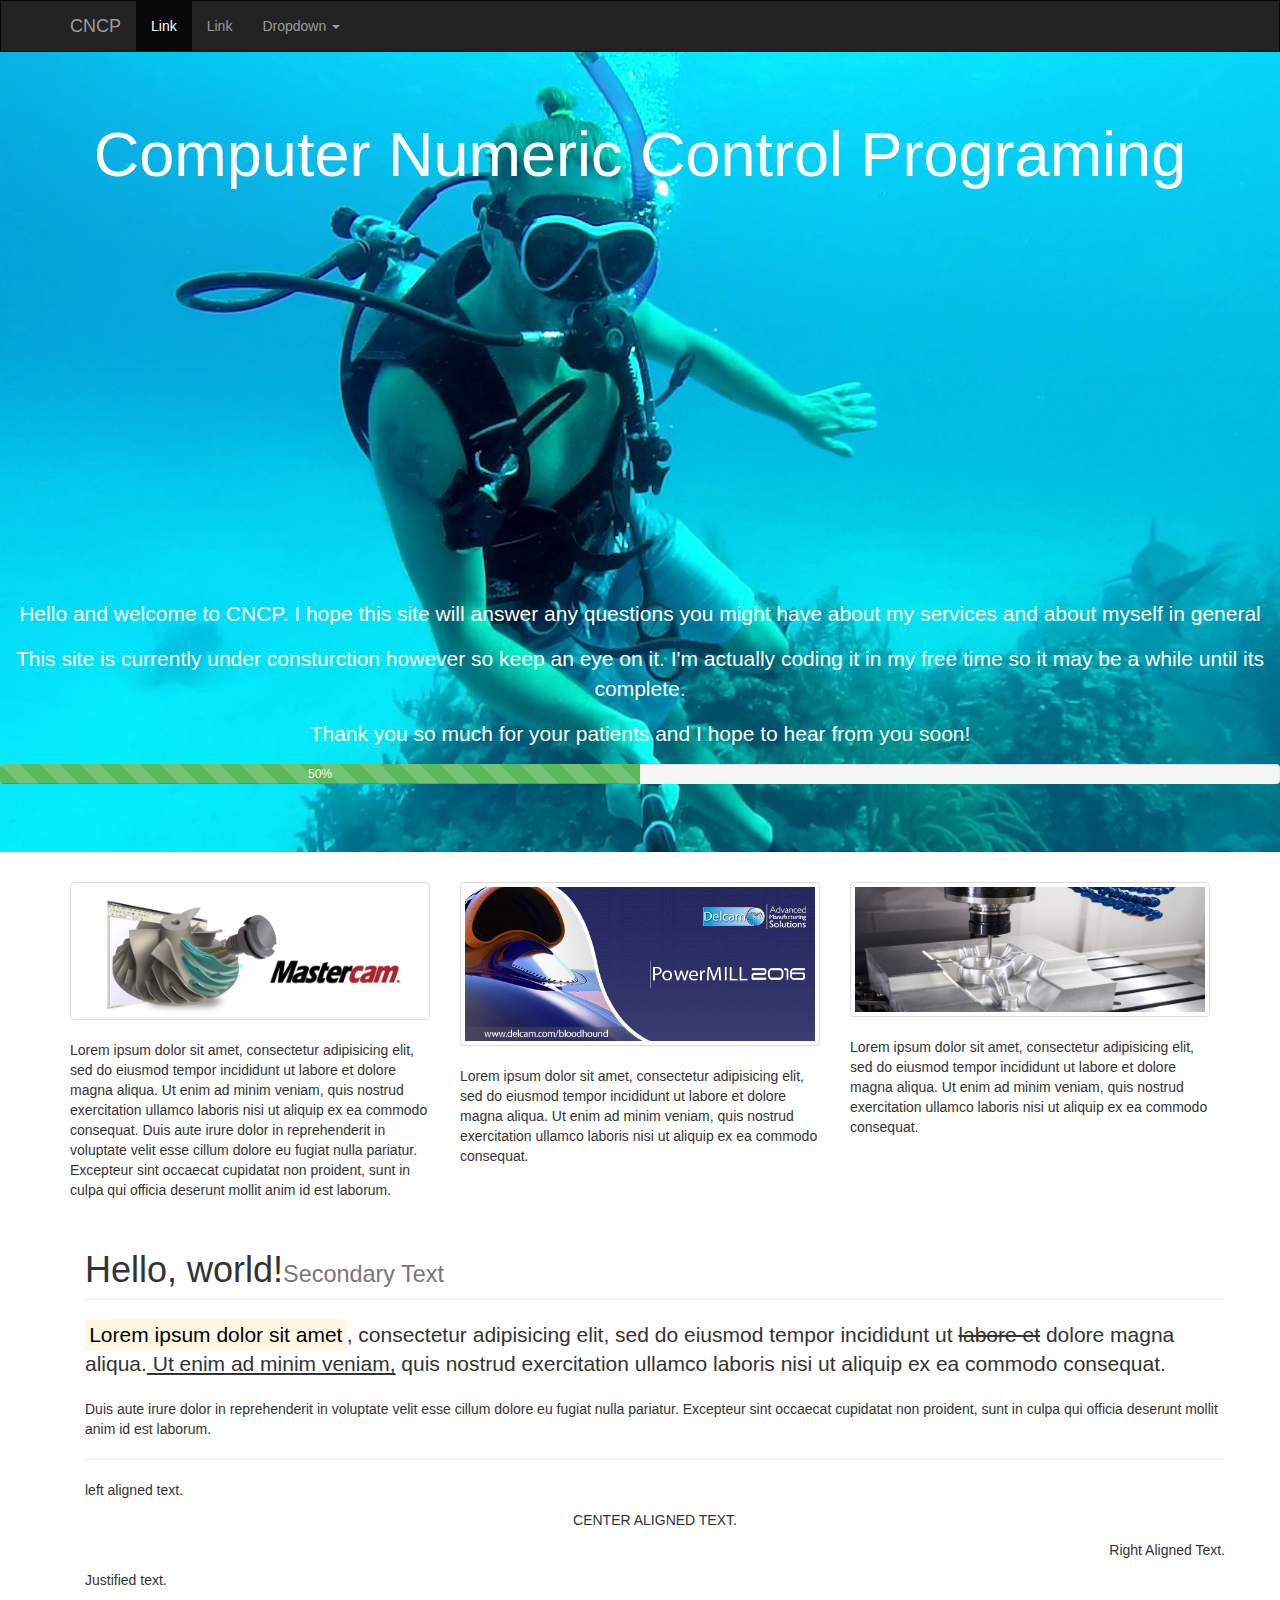
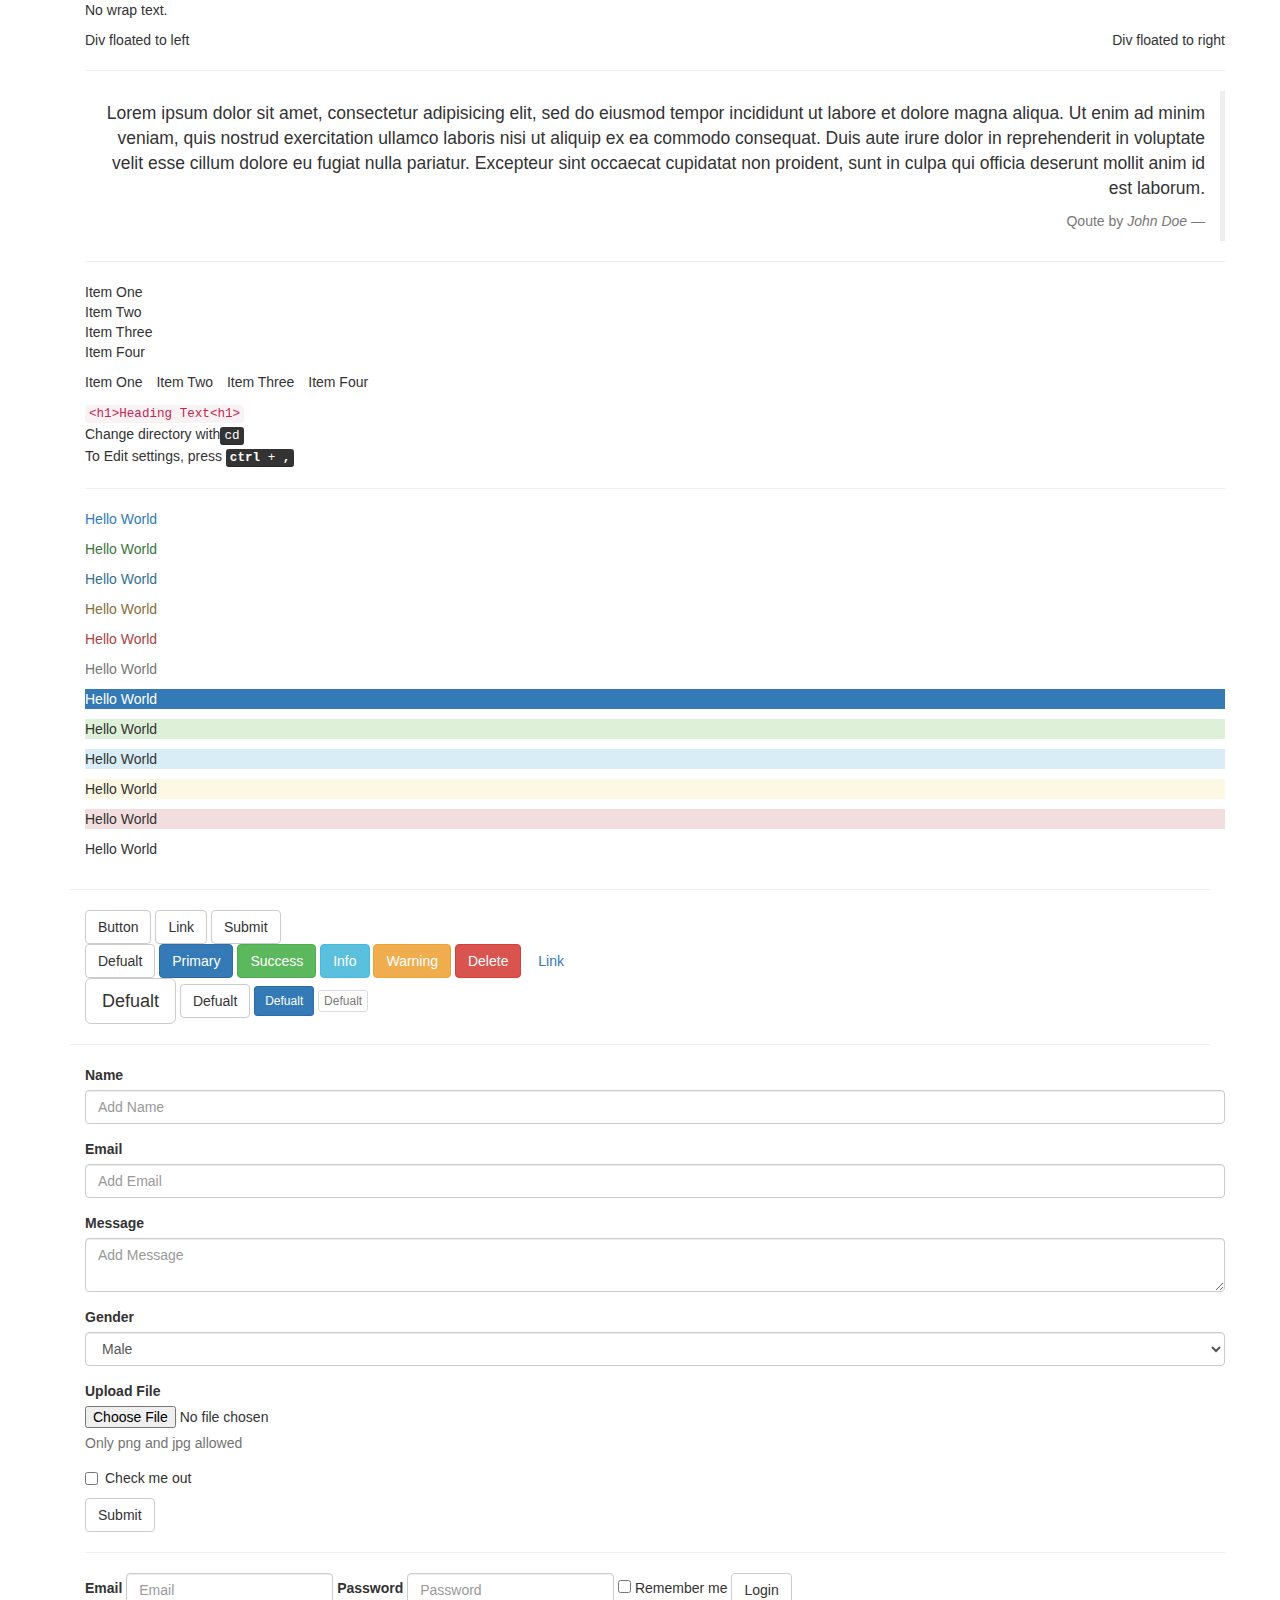
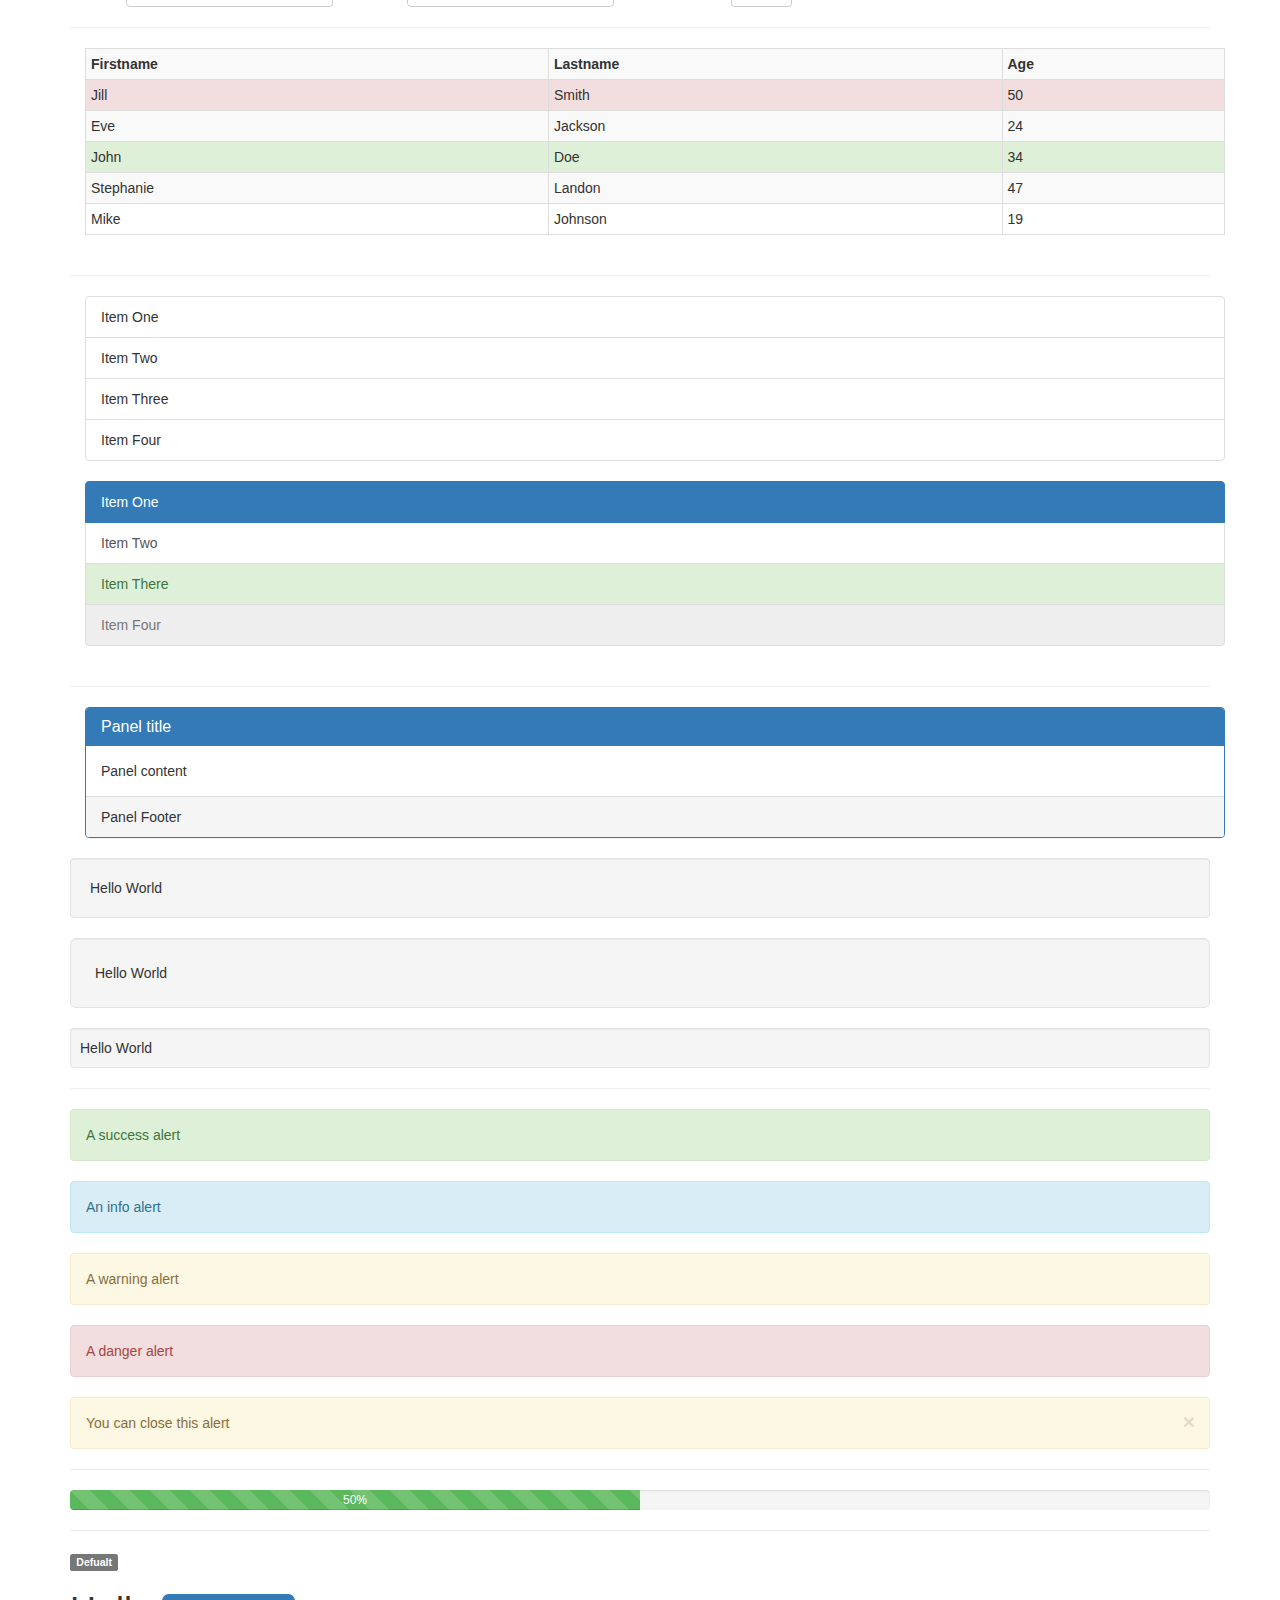
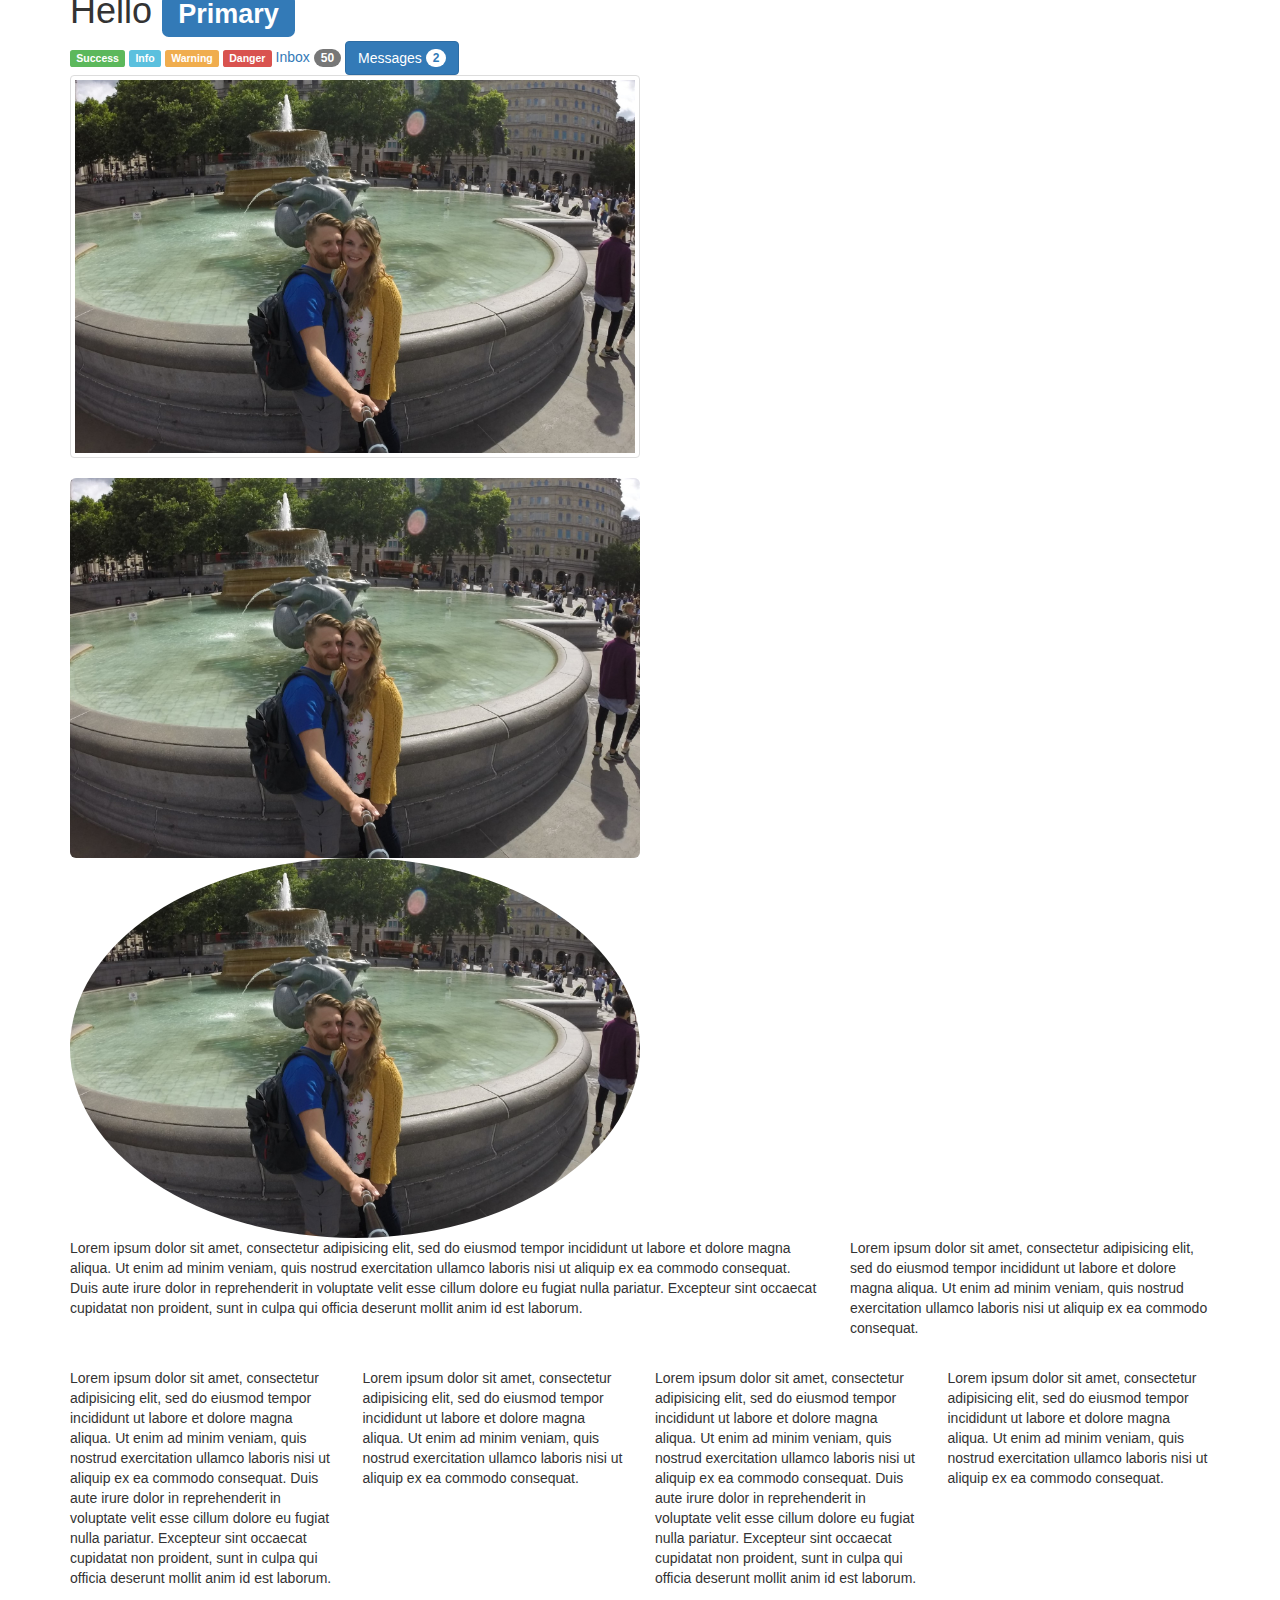
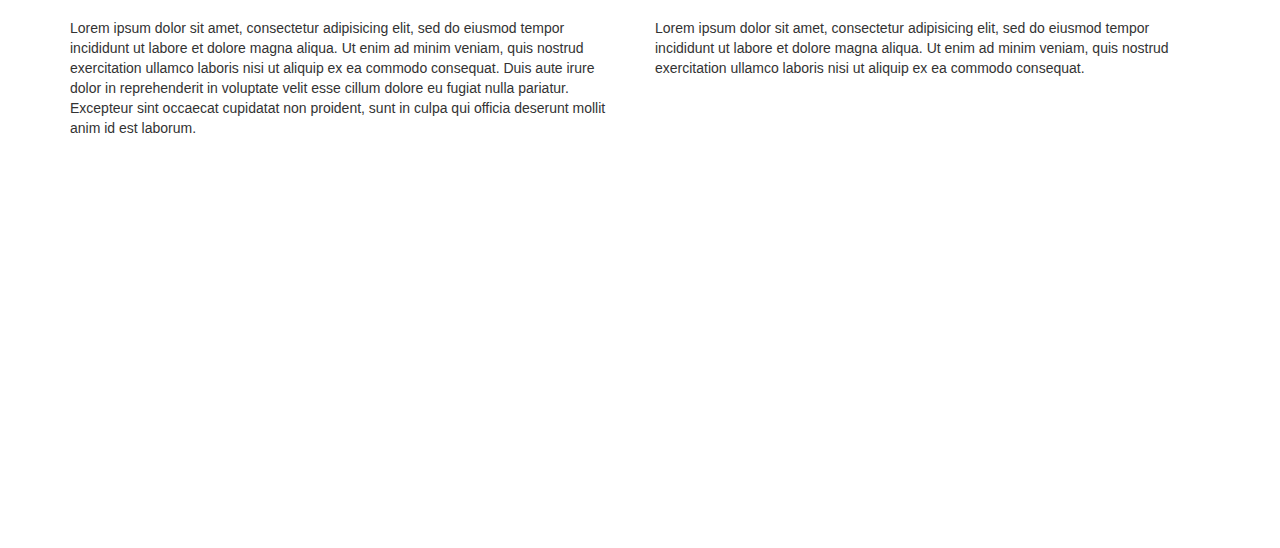
<file: index.html>
<!DOCTYPE html>
<html lang="en">
  <head>
    <meta charset="utf-8">
    <meta http-equiv="X-UA-Compatible" content="IE=edge">
    <meta name="viewport" content="width=device-width, initial-scale=1">

    <title>CNCP</title>

    <!-- Bootstrap -->
    <link href="css/bootstrap.min.css" rel="stylesheet">
    <link href="css/style.css" rel="stylesheet">
    <style>
      .navbar{
        margin-bottom:0;
        border-radius:0;
      }
    </style>

  </head>
  <body>

    <!-- NAV BAR-->

    <nav class="navbar navbar-inverse">
      <div class="container">
        <!-- Brand and toggle get grouped for better mobile display -->
        <div class="navbar-header">
          <button type="button" class="navbar-toggle collapsed" data-toggle="collapse" data-target="#bs-example-navbar-collapse-1" aria-expanded="false">
            <span class="sr-only">Toggle navigation</span>
            <span class="icon-bar"></span>
            <span class="icon-bar"></span>
            <span class="icon-bar"></span>
          </button>
          <a class="navbar-brand" href="#">CNCP</a>
        </div>

        <!-- Collect the nav links, forms, and other content for toggling -->
        <div class="collapse navbar-collapse" id="bs-example-navbar-collapse-1">
          <ul class="nav navbar-nav">
            <li class="active"><a href="#">Link <span class="sr-only">(current)</span></a></li>
            <li><a href="#">Link</a></li>
            <li class="dropdown">
              <a href="#" class="dropdown-toggle" data-toggle="dropdown" role="button" aria-haspopup="true" aria-expanded="false">Dropdown <span class="caret"></span></a>
              <ul class="dropdown-menu">
                <li><a href="#">Action</a></li>
                <li><a href="#">Another action</a></li>
                <li><a href="#">Something else here</a></li>
                <li role="separator" class="divider"></li>
                <li><a href="#">Separated link</a></li>
                <li role="separator" class="divider"></li>
                <li><a href="#">One more separated link</a></li>
              </ul>
            </li>
          </ul>
        </div><!-- /.navbar-collapse -->
      </div><!-- /.container-fluid -->
    </nav>

    <!-- JUMBOTRON -->
    <div class="jumbotron text-center">
        <h1>Computer Numeric Control Programing</h1>
        <br>
        <br>
        <br>
        <br>
        <br>
        <br>
        <br>
        <br>
        <br>
        <br>
        <br>
        <br>
        <br>
        <br>
        <br>
        <br>
        <br>
        <br>
        <br>
        <br>
        <p>Hello and welcome to CNCP. I hope this site will answer any questions you might have about my services and about myself in general</p>
        <p>This site is currently under consturction however so keep an eye on it. I'm actually coding it in my free time so it may be a while until its complete.</p>
        <p>Thank you so much for your patients and I hope to hear from you soon!</p>
        <div class="progress">
          <div class="progress-bar progress-bar-success progress-bar-striped active" style="width:50%">
            50%
          </div>
          <br>
        <a href="#" class="btn btn-primary">Read More</a>
      </div>

    </div>

    <div class="container">
      <div class="row">
        <div class="col-md-4 col-sm-4 col-xs-4">
          <img class="thumbnail" src="img/mastercam.png" style="width:100%">
          <p>Lorem ipsum dolor sit amet, consectetur adipisicing elit, sed do eiusmod tempor incididunt ut labore et dolore magna aliqua. Ut enim ad minim veniam, quis nostrud exercitation ullamco laboris nisi ut aliquip ex ea commodo consequat. Duis aute irure dolor in reprehenderit in voluptate velit esse cillum dolore eu fugiat nulla pariatur. Excepteur sint occaecat cupidatat non proident, sunt in culpa qui officia deserunt mollit anim id est laborum.</p>
        </div>
        <div class="col-md-4 col-sm-4 col-xs-4">
          <img class="thumbnail" src="img/powermill1.jpg" style="width:100%">
          <p>Lorem ipsum dolor sit amet, consectetur adipisicing elit, sed do eiusmod tempor incididunt ut labore et dolore magna aliqua. Ut enim ad minim veniam, quis nostrud exercitation ullamco laboris nisi ut aliquip ex ea commodo consequat. </p>
        </div>
        <div class="col-md-4 col-sm-4 col-xs-4">
          <img class="thumbnail" src="img/milling1.jpg" style="width:100%">
          <p>Lorem ipsum dolor sit amet, consectetur adipisicing elit, sed do eiusmod tempor incididunt ut labore et dolore magna aliqua. Ut enim ad minim veniam, quis nostrud exercitation ullamco laboris nisi ut aliquip ex ea commodo consequat. </p>
        </div>
      </div>

    <!-- TOPOGRAPHY -->
    <div class="container">
    <h1 class="page-header">Hello, world!<small>Secondary Text</small></h1>
    <p class="lead">  <mark>Lorem ipsum dolor sit amet</mark>, consectetur adipisicing elit, sed do eiusmod tempor
    incididunt ut <del>labore et</del> dolore magna aliqua.<u> Ut enim ad minim veniam,</u> quis nostrud
    exercitation ullamco laboris nisi ut aliquip ex ea commodo consequat. </p>
    <p> Duis aute irure dolor in reprehenderit in voluptate velit esse cillum dolore eu fugiat nulla pariatur.
    Excepteur sint occaecat cupidatat non proident, sunt in culpa qui officia deserunt
    mollit anim id est laborum.</p>

    <hr>

    <!--ALIGNMENT & TRANSFORMATION-->
    <p class="text-left text-lowercase">Left aligned text.</p>
    <p class="text-center text-uppercase">Center aligned text.</p>
    <p class="text-right text-capitalize">Right aligned text.</p>
    <p class="text-justify">Justified text.</p>
    <p class="text-nowrap">No wrap text.</p>

    <!-- QUICK FLOATS -->
    <div class="pull-right">Div floated to right</div>
    <div class="pull-left">Div floated to left</div>

    <!-- CLEAR FLOAT-->
    <div class="clearfix"></div>

    <hr>

    <!-- BLOCKQOUTE-->
    <blockquote class="blockquote-reverse">
      <p>Lorem ipsum dolor sit amet, consectetur adipisicing elit, sed do eiusmod tempor incididunt ut labore et dolore magna aliqua. Ut enim ad minim veniam, quis nostrud exercitation ullamco laboris nisi ut aliquip ex ea commodo consequat. Duis aute irure dolor in reprehenderit in voluptate velit esse cillum dolore eu fugiat nulla pariatur. Excepteur sint occaecat cupidatat non proident, sunt in culpa qui officia deserunt mollit anim id est laborum.</p>
        <footer>Qoute by <cite title="John Doe">John Doe</cite></footer>
    </blockquote>

    <hr>

    <!-- LISTS -->
    <ul class="list-unstyled">
      <li>Item One</li>
      <li>Item Two</li>
      <li>Item Three</li>
      <li>Item Four</li>
    </ul>

    <ul class="list-inline">
      <li>Item One</li>
      <li>Item Two</li>
      <li>Item Three</li>
      <li>Item Four</li>
    </ul>

    <!-- CODE -->
    <code>&lt;h1&gt;Heading Text&lt;h1&gt;</code>
    <br>
    Change directory with<kbd>cd</kbd>
    <br>
    To Edit settings, press <kbd><kbd>ctrl</kbd> + <kbd>,</kbd></kbd>

    <hr>

    <!-- CONTEXTUAL COLORS -->
    <p class="text-primary">Hello World</p>
    <p class="text-success">Hello World</p>
    <p class="text-info">Hello World</p>
    <p class="text-warning">Hello World</p>
    <p class="text-danger">Hello World</p>
    <p class="text-muted">Hello World</p>

    <!-- CONTEXTUAL  BACKGROUND COLORS -->
    <p class="bg-primary">Hello World</p>
    <p class="bg-success">Hello World</p>
    <p class="bg-info">Hello World</p>
    <p class="bg-warning">Hello World</p>
    <p class="bg-danger">Hello World</p>
    <p class="bg-muted">Hello World</p>
  </div>

  <hr>


  <!-- BUTTONS -->
  <div class="container">
    <button class="btn btn-default">Button</button>
    <a href="#" class="btn btn-default" role="button">Link</a>
    <input type="submit" class="btn btn-default" value="Submit">
    <br>

    <!-- CONTEXTUAL BUTTONS -->
    <button class="btn btn-default">Defualt</button>
    <button class="btn btn-primary">Primary</button>
    <button class="btn btn-success">Success</button>
    <button class="btn btn-info">Info</button>
    <button class="btn btn-warning">Warning</button>
    <button class="btn btn-danger">Delete</button>
    <button class="btn btn-link">Link</button>
    <br>

    <!-- BUTTON SIZES -->
    <button class="btn btn-default btn-lg">Defualt</button>
    <button class="btn btn-default">Defualt</button>
    <button class="btn btn-primary btn-sm">Defualt</button>
    <button class="btn btn-default btn-xs" disabled="disabled">Defualt</button>
  </div>

  <hr>

  <!-- FORMS -->
  <div class="container">
    <form>
      <div class="form-group">
        <label>Name</label>
        <input type="text" class="form-control" placeholder="Add Name">
      </div>

      <div class="form-group">
        <label>Email</label>
        <input type="email" class="form-control" placeholder="Add Email">
      </div>

      <div class="form-group">
        <label>Message</label>
        <textarea class="form-control" placeholder="Add Message"></textarea>
      </div>

      <div class="form-group">
        <label>Gender</label>
        <select class="form-control">
          <option value="male">Male</option>
          <option value="female">Female</option>
          <option value="pther">Other</option>
        </select>
      </div>

      <div class="form-group">
        <label>Upload File</label>
        <input type="file">
        <p class="help-block">Only png and jpg allowed</p>
      </div>

      <div class="checkbox">
        <label>
          <input type="checkbox"> Check me out
        </label>
      </div>

      <button type="submit" class="btn btn-default">Submit</button>

    </form>

  <hr>

  <!-- INLINE FORM -->
    <form class="form-inline">
      <div class="form-group">
        <label>Email</label>
        <input type="email" class="form-control" placeholder="Email">
      </div>
      <div class="form-group">
        <label>Password</label>
        <input type="password" class="form-control" placeholder="Password">
      </div>
      <div class="checkbox">
        <label>
          <input type="checkbox"> Remember me
        </label>
        <button type="submit" class="btn btn-default">Login</button>
      </form>
    </div>
  </div>

<hr>

<div class="container">
  <table class="table table-striped table-bordered table-hover table-condensed">
    <tr>
      <th>Firstname</th>
      <th>Lastname</th>
      <th>Age</th>
    </tr>
    <tr class="danger">
      <td>Jill</td>
      <td>Smith</td>
      <td>50</td>
    </tr>
    <tr >
      <td>Eve</td>
      <td>Jackson</td>
      <td>24</td>
    </tr>
    <tr class="success">
      <td>John</td>
      <td>Doe</td>
      <td>34</td>
    </tr>
    <tr>
      <td>Stephanie</td>
      <td>Landon</td>
      <td>47</td>
    </tr>
    <tr>
      <td>Mike</td>
      <td>Johnson</td>
      <td>19</td>
    </tr>
  </table>
</div>

<hr>

  <!-- LIST GROUP -->
  <div class="container">
    <ul class="list-group">
      <li class="list-group-item">Item One</li>
      <li class="list-group-item">Item Two</li>
      <li class="list-group-item">Item Three</li>
      <li class="list-group-item">Item Four</li>
    </ul>

    <div class="list-group">
      <a href="#" class="list-group-item active">Item One</a>
      <a href="#" class="list-group-item">Item Two</a>
      <a href="#" class="list-group-item list-group-item-success">Item There</a>
      <a href="#" class="list-group-item disabled">Item Four</a>
    </div>
  </div>

  <hr>

  <!-- PANELS -->
  <div class="container">
    <div class="panel panel-primary">
    <div class="panel-heading">
      <h3 class="panel-title">Panel title</h3>
    </div>
    <div class="panel-body">
      Panel content
    </div>
    <div class="panel-footer">Panel Footer</div>
  </div>
  </div>

  <!-- WELLS -->
  <div class="well"> Hello World</div>
  <div class="well well-lg"> Hello World</div>
  <div class="well well-sm"> Hello World</div>

  <hr>

  <!-- ALERTS -->
  <div class="alert alert-success" role="alert">A success alert</div>
  <div class="alert alert-info" role="alert">An info alert</div>
  <div class="alert alert-warning" role="alert">A warning alert</div>
  <div class="alert alert-danger" role="alert">A danger alert</div>

  <div class="alert alert-warning alert-dismissible" role="alert">
    <button type="button" class="close" data-dismiss="alert"><span>&times;</span></button>
    You can close this alert
  </div>

<hr>

  <!-- PROGRESS BARS -->
  <div class="progress">
    <div class="progress-bar progress-bar-success progress-bar-striped active" style="width:50%">
      50%
    </div>
  </div>

  <hr>

  <!-- LABELS -->
  <span class="label label-default">Defualt</span>
  <h1>Hello <span class="label label-primary">Primary</h1>
  <span class="label label-success">Success</span>
  <span class="label label-info">Info</span>
  <span class="label label-warning">Warning</span>
  <span class="label label-danger">Danger</span>

  <!-- BADGES -->
  <a href="#">Inbox <span class="badge">50</span></a>

  <button class="btn btn-primary" type="button">
    Messages <span class="badge">2</span>
  </button>
</div>

  <!-- IMAGES -->
  <div class="container">
    <img class="thumbnail" src="img/example.jpeg" style="width:50%" >
    <img class="img-rounded" src="img/example.jpeg" style="width:50%">
    <img class="img-circle" src="img/example.jpeg" style="width:50%">
  </div>

<!--GRIDS -->
  <div class="container">
    <div class="row">
      <div class="col-md-8 col-sm-8 col-xs-8">
        <p>Lorem ipsum dolor sit amet, consectetur adipisicing elit, sed do eiusmod tempor incididunt ut labore et dolore magna aliqua. Ut enim ad minim veniam, quis nostrud exercitation ullamco laboris nisi ut aliquip ex ea commodo consequat. Duis aute irure dolor in reprehenderit in voluptate velit esse cillum dolore eu fugiat nulla pariatur. Excepteur sint occaecat cupidatat non proident, sunt in culpa qui officia deserunt mollit anim id est laborum.</p>
      </div>
      <div class="col-md-4 col-sm-4 col-xs-4">
        <p>Lorem ipsum dolor sit amet, consectetur adipisicing elit, sed do eiusmod tempor incididunt ut labore et dolore magna aliqua. Ut enim ad minim veniam, quis nostrud exercitation ullamco laboris nisi ut aliquip ex ea commodo consequat. </p>
      </div>
    </div>
<br>
    <div class="row">
      <div class="col-md-3">
        <p>Lorem ipsum dolor sit amet, consectetur adipisicing elit, sed do eiusmod tempor incididunt ut labore et dolore magna aliqua. Ut enim ad minim veniam, quis nostrud exercitation ullamco laboris nisi ut aliquip ex ea commodo consequat. Duis aute irure dolor in reprehenderit in voluptate velit esse cillum dolore eu fugiat nulla pariatur. Excepteur sint occaecat cupidatat non proident, sunt in culpa qui officia deserunt mollit anim id est laborum.</p>
      </div>
      <div class="col-md-3">
        <p>Lorem ipsum dolor sit amet, consectetur adipisicing elit, sed do eiusmod tempor incididunt ut labore et dolore magna aliqua. Ut enim ad minim veniam, quis nostrud exercitation ullamco laboris nisi ut aliquip ex ea commodo consequat. </p>
      </div>
    <div class="col-md-3">
      <p>Lorem ipsum dolor sit amet, consectetur adipisicing elit, sed do eiusmod tempor incididunt ut labore et dolore magna aliqua. Ut enim ad minim veniam, quis nostrud exercitation ullamco laboris nisi ut aliquip ex ea commodo consequat. Duis aute irure dolor in reprehenderit in voluptate velit esse cillum dolore eu fugiat nulla pariatur. Excepteur sint occaecat cupidatat non proident, sunt in culpa qui officia deserunt mollit anim id est laborum.</p>
    </div>
    <div class="col-md-3">
      <p>Lorem ipsum dolor sit amet, consectetur adipisicing elit, sed do eiusmod tempor incididunt ut labore et dolore magna aliqua. Ut enim ad minim veniam, quis nostrud exercitation ullamco laboris nisi ut aliquip ex ea commodo consequat. </p>
    </div>
  </div>
<br>
  <div class="row">
    <div class="col-md-6">
      <p>Lorem ipsum dolor sit amet, consectetur adipisicing elit, sed do eiusmod tempor incididunt ut labore et dolore magna aliqua. Ut enim ad minim veniam, quis nostrud exercitation ullamco laboris nisi ut aliquip ex ea commodo consequat. Duis aute irure dolor in reprehenderit in voluptate velit esse cillum dolore eu fugiat nulla pariatur. Excepteur sint occaecat cupidatat non proident, sunt in culpa qui officia deserunt mollit anim id est laborum.</p>
    </div>
    <div class="col-md-6">
      <p>Lorem ipsum dolor sit amet, consectetur adipisicing elit, sed do eiusmod tempor incididunt ut labore et dolore magna aliqua. Ut enim ad minim veniam, quis nostrud exercitation ullamco laboris nisi ut aliquip ex ea commodo consequat. </p>
    </div>
  </div>
</div>






<div style="height:400px"></div>

</div>

    <!-- jQuery (necessary for Bootstrap's JavaScript plugins) -->
    <script src="https://ajax.googleapis.com/ajax/libs/jquery/1.12.4/jquery.min.js"></script>
    <!-- Include all compiled plugins (below), or include individual files as needed -->
    <script src="js/bootstrap.min.js"></script>
  </body>
</html>
</file>
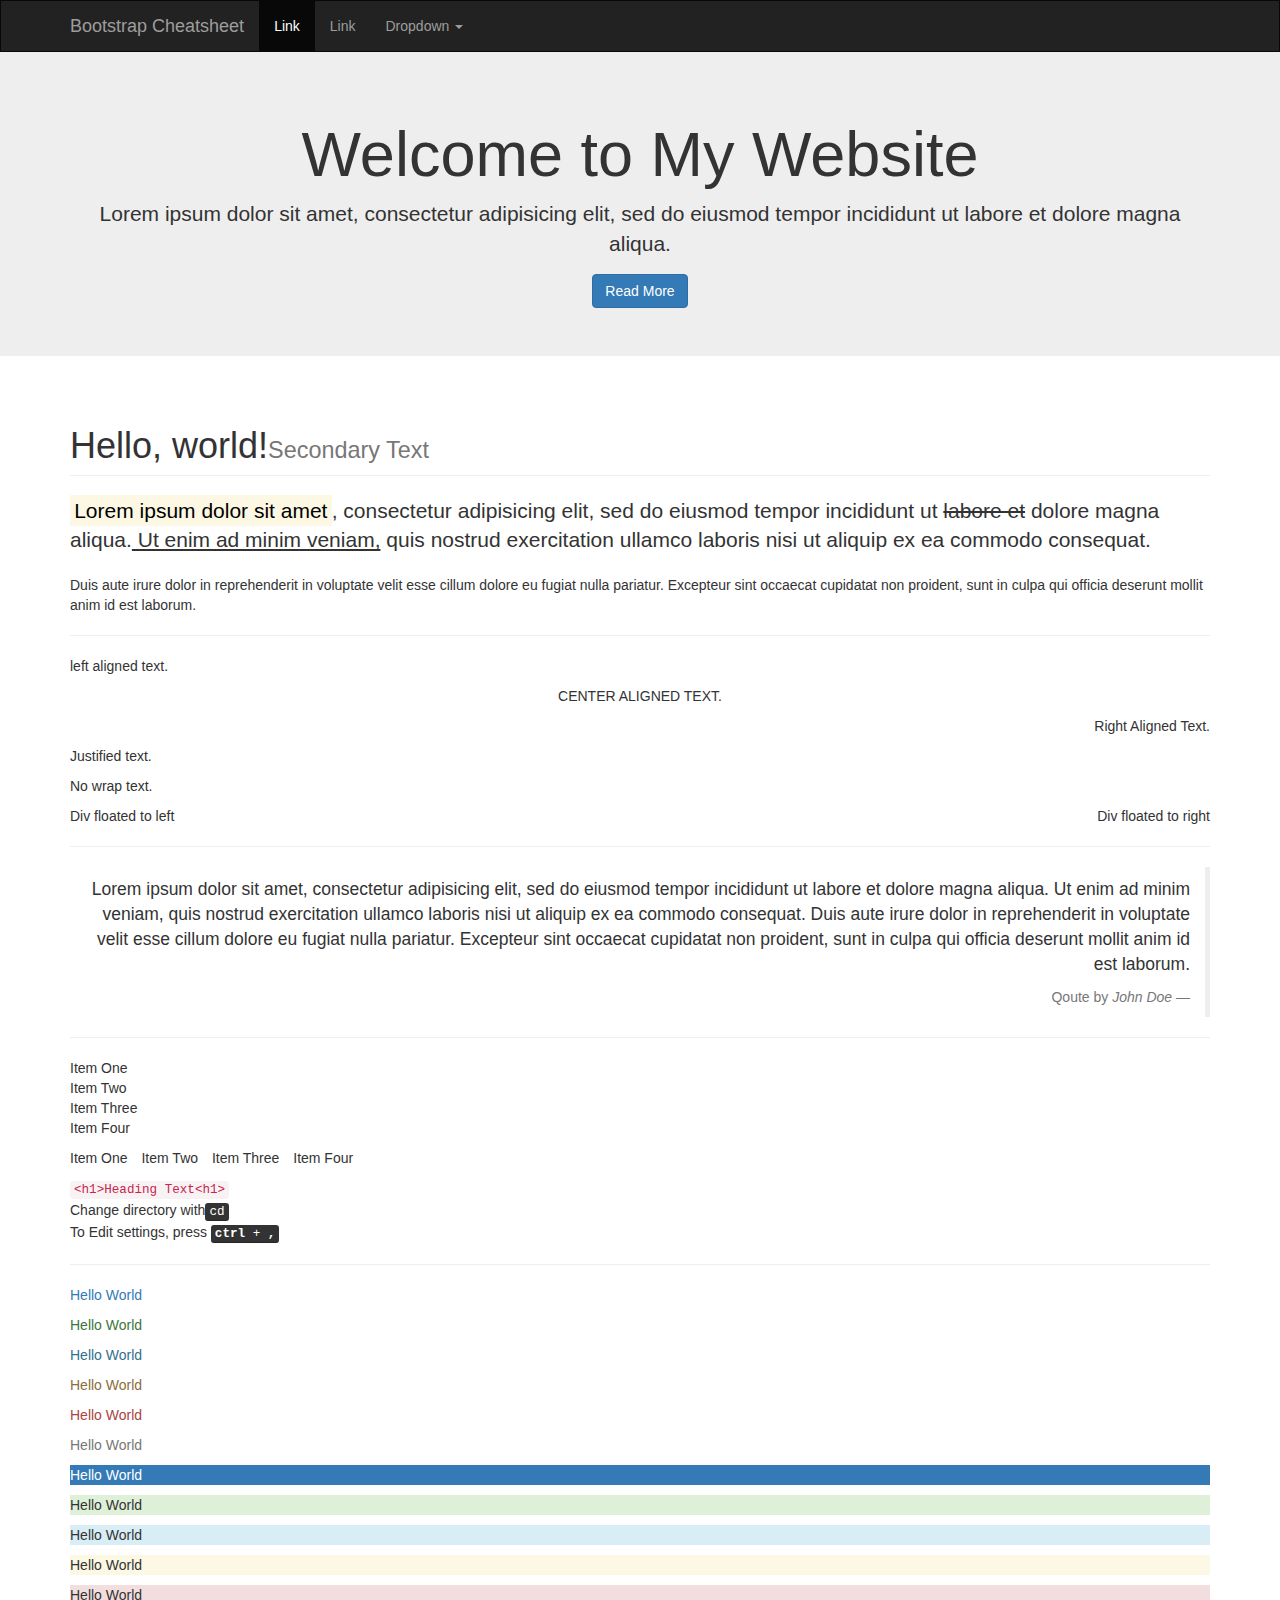
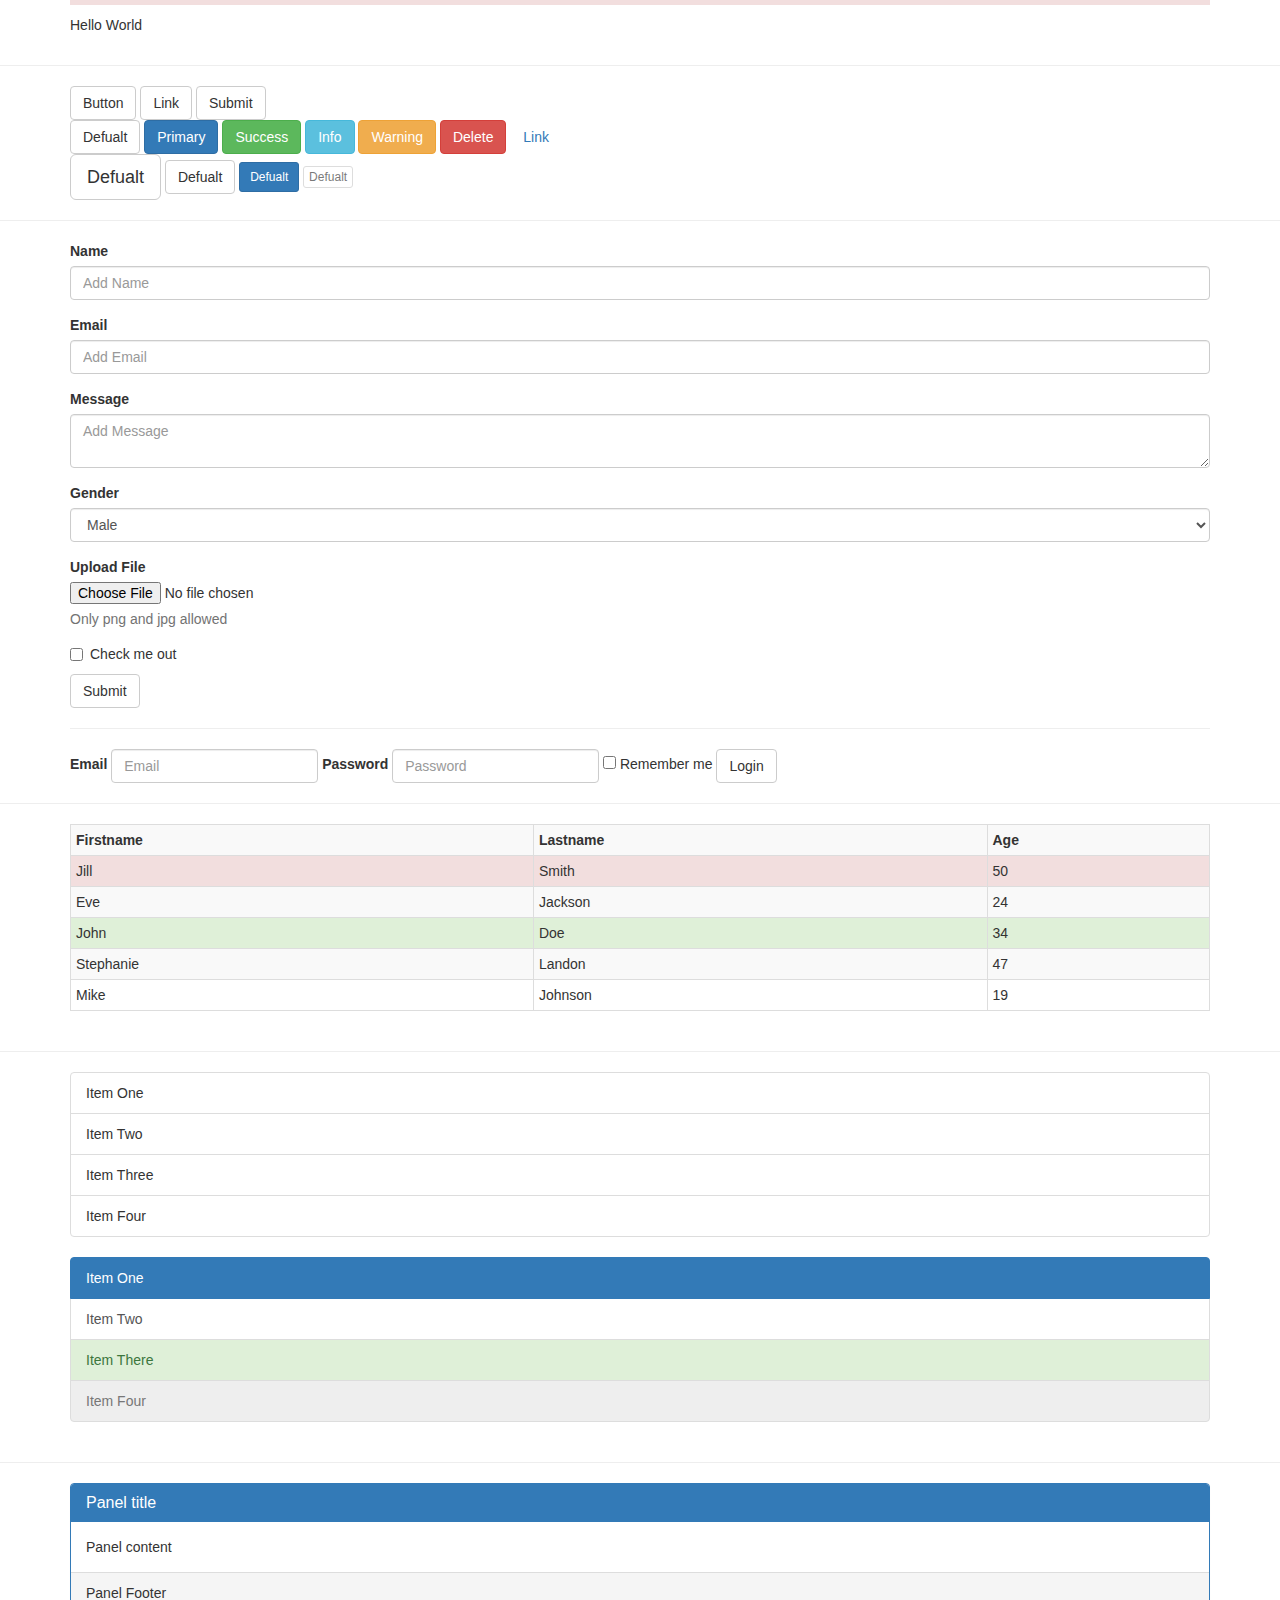
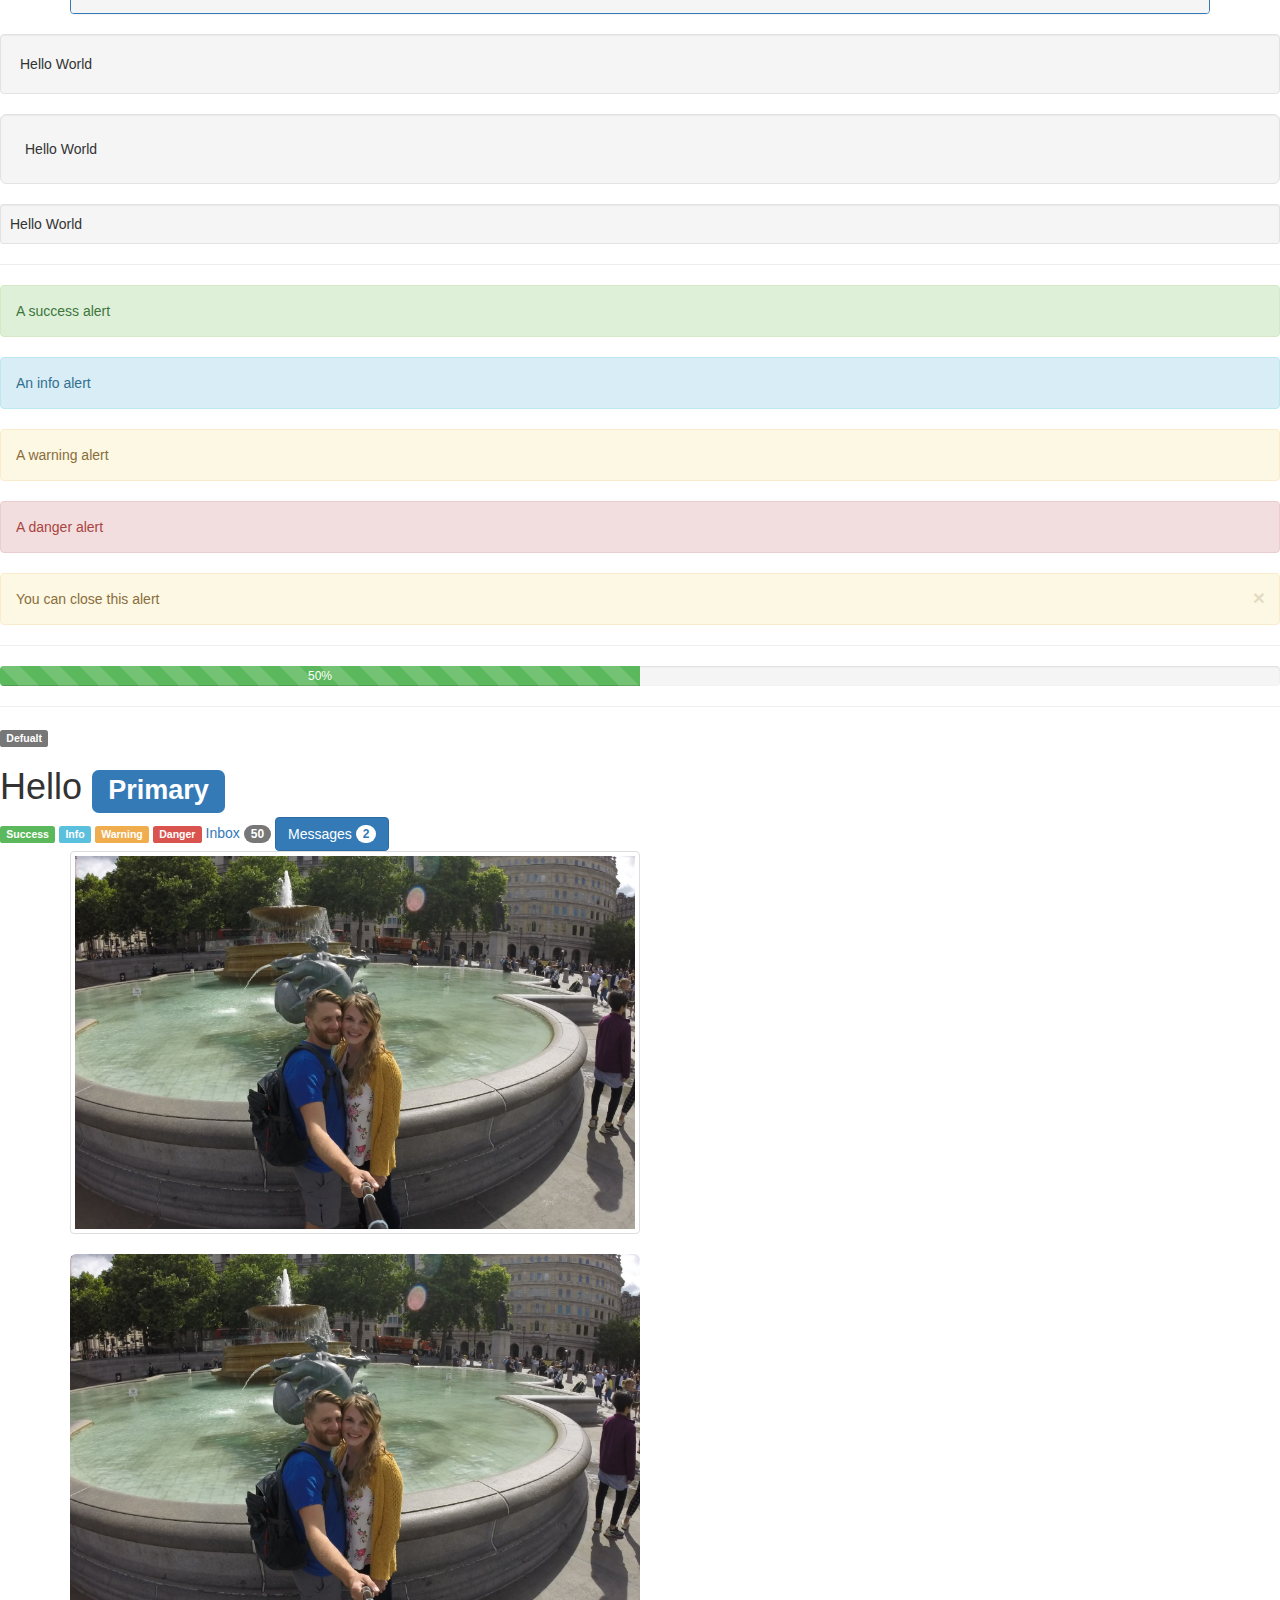
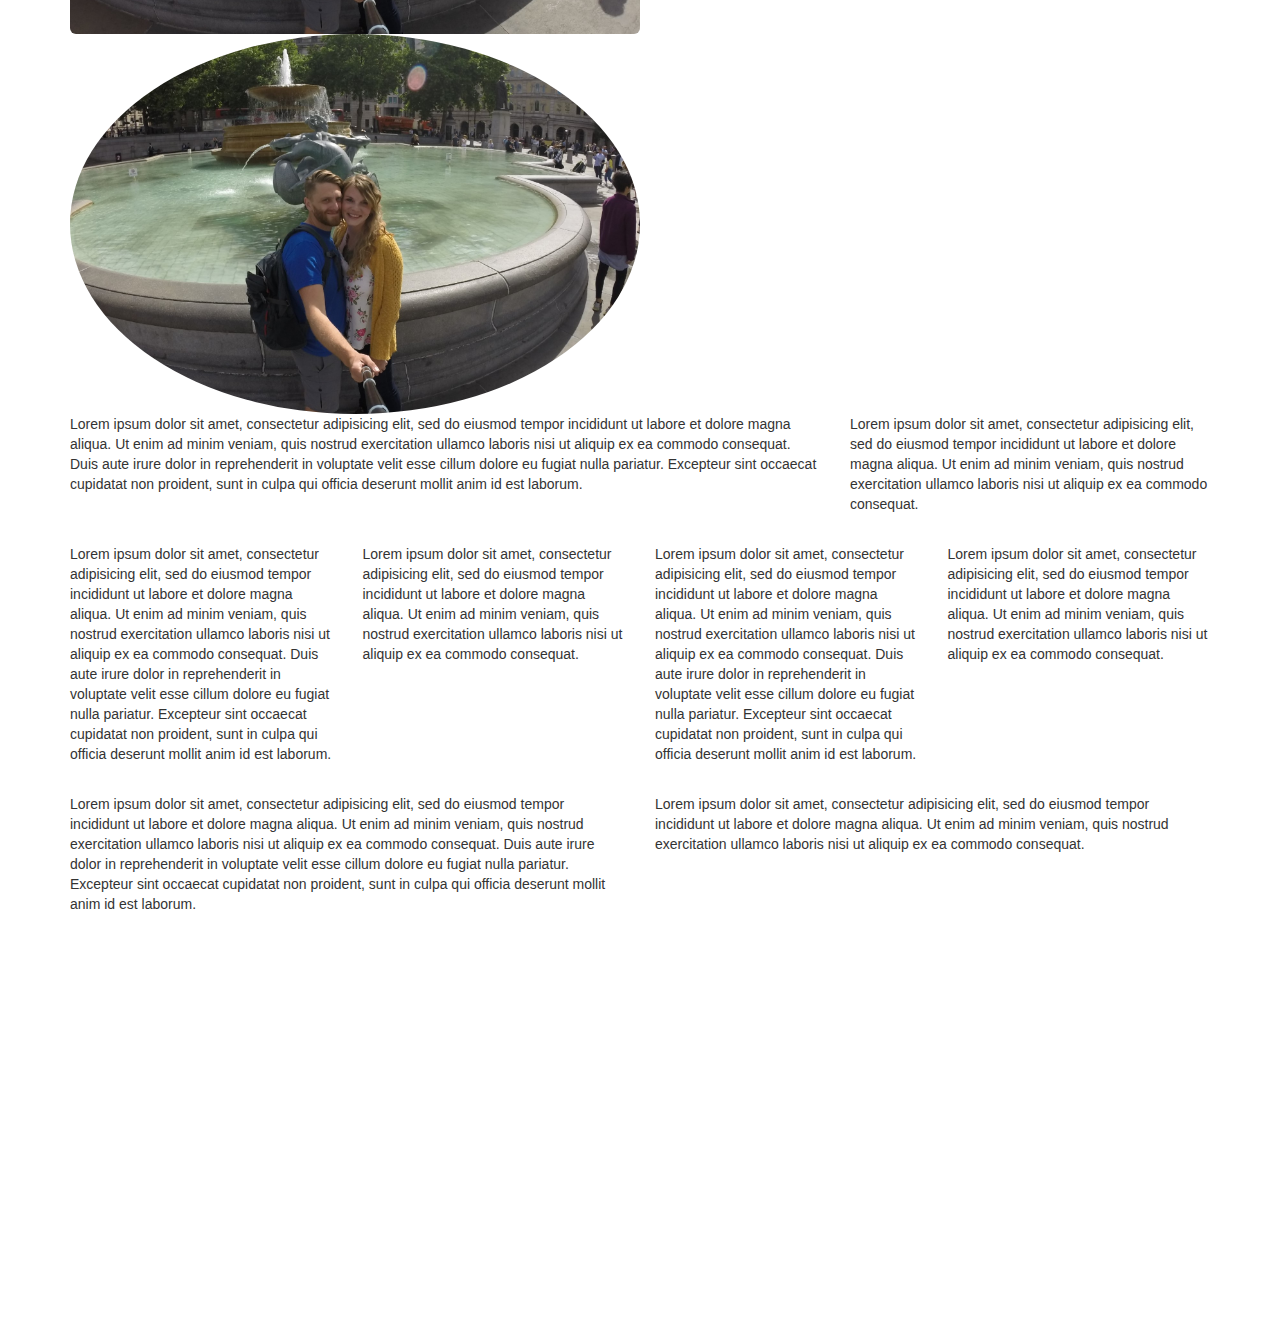
<file: cheatcodes.html>
<!DOCTYPE html>
<html lang="en">
  <head>
    <meta charset="utf-8">
    <meta http-equiv="X-UA-Compatible" content="IE=edge">
    <meta name="viewport" content="width=device-width, initial-scale=1">

    <title>Bootstrap Cheat Sheet</title>

    <!-- Bootstrap -->
    <link href="css/bootstrap.min.css" rel="stylesheet">
    <style>
      .navbar{
        margin-bottom:0;
        border-radius:0;
      }
    </style>

  </head>
  <body>

    <!-- NAV BAR-->

    <nav class="navbar navbar-inverse">
      <div class="container">
        <!-- Brand and toggle get grouped for better mobile display -->
        <div class="navbar-header">
          <button type="button" class="navbar-toggle collapsed" data-toggle="collapse" data-target="#bs-example-navbar-collapse-1" aria-expanded="false">
            <span class="sr-only">Toggle navigation</span>
            <span class="icon-bar"></span>
            <span class="icon-bar"></span>
            <span class="icon-bar"></span>
          </button>
          <a class="navbar-brand" href="#">Bootstrap Cheatsheet</a>
        </div>

        <!-- Collect the nav links, forms, and other content for toggling -->
        <div class="collapse navbar-collapse" id="bs-example-navbar-collapse-1">
          <ul class="nav navbar-nav">
            <li class="active"><a href="#">Link <span class="sr-only">(current)</span></a></li>
            <li><a href="#">Link</a></li>
            <li class="dropdown">
              <a href="#" class="dropdown-toggle" data-toggle="dropdown" role="button" aria-haspopup="true" aria-expanded="false">Dropdown <span class="caret"></span></a>
              <ul class="dropdown-menu">
                <li><a href="#">Action</a></li>
                <li><a href="#">Another action</a></li>
                <li><a href="#">Something else here</a></li>
                <li role="separator" class="divider"></li>
                <li><a href="#">Separated link</a></li>
                <li role="separator" class="divider"></li>
                <li><a href="#">One more separated link</a></li>
              </ul>
            </li>
          </ul>
        </div><!-- /.navbar-collapse -->
      </div><!-- /.container-fluid -->
    </nav>

    <!-- JUMBOTRON -->
    <div class="jumbotron text-center">
      <div class="container">
        <h1>Welcome to My Website</h1>
        <p>Lorem ipsum dolor sit amet, consectetur adipisicing elit, sed do eiusmod tempor incididunt ut labore et dolore magna aliqua.</p>
        <a href="#" class="btn btn-primary">Read More</a>
      </div>

    </div>


    <!-- TOPOGRAPHY -->
    <div class="container">
    <h1 class="page-header">Hello, world!<small>Secondary Text</small></h1>
    <p class="lead">  <mark>Lorem ipsum dolor sit amet</mark>, consectetur adipisicing elit, sed do eiusmod tempor
    incididunt ut <del>labore et</del> dolore magna aliqua.<u> Ut enim ad minim veniam,</u> quis nostrud
    exercitation ullamco laboris nisi ut aliquip ex ea commodo consequat. </p>
    <p> Duis aute irure dolor in reprehenderit in voluptate velit esse cillum dolore eu fugiat nulla pariatur.
    Excepteur sint occaecat cupidatat non proident, sunt in culpa qui officia deserunt
    mollit anim id est laborum.</p>

    <hr>

    <!--ALIGNMENT & TRANSFORMATION-->
    <p class="text-left text-lowercase">Left aligned text.</p>
    <p class="text-center text-uppercase">Center aligned text.</p>
    <p class="text-right text-capitalize">Right aligned text.</p>
    <p class="text-justify">Justified text.</p>
    <p class="text-nowrap">No wrap text.</p>

    <!-- QUICK FLOATS -->
    <div class="pull-right">Div floated to right</div>
    <div class="pull-left">Div floated to left</div>

    <!-- CLEAR FLOAT-->
    <div class="clearfix"></div>

    <hr>

    <!-- BLOCKQOUTE-->
    <blockquote class="blockquote-reverse">
      <p>Lorem ipsum dolor sit amet, consectetur adipisicing elit, sed do eiusmod tempor incididunt ut labore et dolore magna aliqua. Ut enim ad minim veniam, quis nostrud exercitation ullamco laboris nisi ut aliquip ex ea commodo consequat. Duis aute irure dolor in reprehenderit in voluptate velit esse cillum dolore eu fugiat nulla pariatur. Excepteur sint occaecat cupidatat non proident, sunt in culpa qui officia deserunt mollit anim id est laborum.</p>
        <footer>Qoute by <cite title="John Doe">John Doe</cite></footer>
    </blockquote>

    <hr>

    <!-- LISTS -->
    <ul class="list-unstyled">
      <li>Item One</li>
      <li>Item Two</li>
      <li>Item Three</li>
      <li>Item Four</li>
    </ul>

    <ul class="list-inline">
      <li>Item One</li>
      <li>Item Two</li>
      <li>Item Three</li>
      <li>Item Four</li>
    </ul>

    <!-- CODE -->
    <code>&lt;h1&gt;Heading Text&lt;h1&gt;</code>
    <br>
    Change directory with<kbd>cd</kbd>
    <br>
    To Edit settings, press <kbd><kbd>ctrl</kbd> + <kbd>,</kbd></kbd>

    <hr>

    <!-- CONTEXTUAL COLORS -->
    <p class="text-primary">Hello World</p>
    <p class="text-success">Hello World</p>
    <p class="text-info">Hello World</p>
    <p class="text-warning">Hello World</p>
    <p class="text-danger">Hello World</p>
    <p class="text-muted">Hello World</p>

    <!-- CONTEXTUAL  BACKGROUND COLORS -->
    <p class="bg-primary">Hello World</p>
    <p class="bg-success">Hello World</p>
    <p class="bg-info">Hello World</p>
    <p class="bg-warning">Hello World</p>
    <p class="bg-danger">Hello World</p>
    <p class="bg-muted">Hello World</p>
  </div>

  <hr>


  <!-- BUTTONS -->
  <div class="container">
    <button class="btn btn-default">Button</button>
    <a href="#" class="btn btn-default" role="button">Link</a>
    <input type="submit" class="btn btn-default" value="Submit">
    <br>

    <!-- CONTEXTUAL BUTTONS -->
    <button class="btn btn-default">Defualt</button>
    <button class="btn btn-primary">Primary</button>
    <button class="btn btn-success">Success</button>
    <button class="btn btn-info">Info</button>
    <button class="btn btn-warning">Warning</button>
    <button class="btn btn-danger">Delete</button>
    <button class="btn btn-link">Link</button>
    <br>

    <!-- BUTTON SIZES -->
    <button class="btn btn-default btn-lg">Defualt</button>
    <button class="btn btn-default">Defualt</button>
    <button class="btn btn-primary btn-sm">Defualt</button>
    <button class="btn btn-default btn-xs" disabled="disabled">Defualt</button>
  </div>

  <hr>

  <!-- FORMS -->
  <div class="container">
    <form>
      <div class="form-group">
        <label>Name</label>
        <input type="text" class="form-control" placeholder="Add Name">
      </div>

      <div class="form-group">
        <label>Email</label>
        <input type="email" class="form-control" placeholder="Add Email">
      </div>

      <div class="form-group">
        <label>Message</label>
        <textarea class="form-control" placeholder="Add Message"></textarea>
      </div>

      <div class="form-group">
        <label>Gender</label>
        <select class="form-control">
          <option value="male">Male</option>
          <option value="female">Female</option>
          <option value="pther">Other</option>
        </select>
      </div>

      <div class="form-group">
        <label>Upload File</label>
        <input type="file">
        <p class="help-block">Only png and jpg allowed</p>
      </div>

      <div class="checkbox">
        <label>
          <input type="checkbox"> Check me out
        </label>
      </div>

      <button type="submit" class="btn btn-default">Submit</button>

    </form>

  <hr>

  <!-- INLINE FORM -->
    <form class="form-inline">
      <div class="form-group">
        <label>Email</label>
        <input type="email" class="form-control" placeholder="Email">
      </div>
      <div class="form-group">
        <label>Password</label>
        <input type="password" class="form-control" placeholder="Password">
      </div>
      <div class="checkbox">
        <label>
          <input type="checkbox"> Remember me
        </label>
        <button type="submit" class="btn btn-default">Login</button>
      </form>
    </div>
  </div>

<hr>

<div class="container">
  <table class="table table-striped table-bordered table-hover table-condensed">
    <tr>
      <th>Firstname</th>
      <th>Lastname</th>
      <th>Age</th>
    </tr>
    <tr class="danger">
      <td>Jill</td>
      <td>Smith</td>
      <td>50</td>
    </tr>
    <tr >
      <td>Eve</td>
      <td>Jackson</td>
      <td>24</td>
    </tr>
    <tr class="success">
      <td>John</td>
      <td>Doe</td>
      <td>34</td>
    </tr>
    <tr>
      <td>Stephanie</td>
      <td>Landon</td>
      <td>47</td>
    </tr>
    <tr>
      <td>Mike</td>
      <td>Johnson</td>
      <td>19</td>
    </tr>
  </table>
</div>

<hr>

  <!-- LIST GROUP -->
  <div class="container">
    <ul class="list-group">
      <li class="list-group-item">Item One</li>
      <li class="list-group-item">Item Two</li>
      <li class="list-group-item">Item Three</li>
      <li class="list-group-item">Item Four</li>
    </ul>

    <div class="list-group">
      <a href="#" class="list-group-item active">Item One</a>
      <a href="#" class="list-group-item">Item Two</a>
      <a href="#" class="list-group-item list-group-item-success">Item There</a>
      <a href="#" class="list-group-item disabled">Item Four</a>
    </div>
  </div>

  <hr>

  <!-- PANELS -->
  <div class="container">
    <div class="panel panel-primary">
    <div class="panel-heading">
      <h3 class="panel-title">Panel title</h3>
    </div>
    <div class="panel-body">
      Panel content
    </div>
    <div class="panel-footer">Panel Footer</div>
  </div>
  </div>

  <!-- WELLS -->
  <div class="well"> Hello World</div>
  <div class="well well-lg"> Hello World</div>
  <div class="well well-sm"> Hello World</div>

  <hr>

  <!-- ALERTS -->
  <div class="alert alert-success" role="alert">A success alert</div>
  <div class="alert alert-info" role="alert">An info alert</div>
  <div class="alert alert-warning" role="alert">A warning alert</div>
  <div class="alert alert-danger" role="alert">A danger alert</div>

  <div class="alert alert-warning alert-dismissible" role="alert">
    <button type="button" class="close" data-dismiss="alert"><span>&times;</span></button>
    You can close this alert
  </div>

<hr>

  <!-- PROGRESS BARS -->
  <div class="progress">
    <div class="progress-bar progress-bar-success progress-bar-striped active" style="width:50%">
      50%
    </div>
  </div>

  <hr>

  <!-- LABELS -->
  <span class="label label-default">Defualt</span>
  <h1>Hello <span class="label label-primary">Primary</h1>
  <span class="label label-success">Success</span>
  <span class="label label-info">Info</span>
  <span class="label label-warning">Warning</span>
  <span class="label label-danger">Danger</span>

  <!-- BADGES -->
  <a href="#">Inbox <span class="badge">50</span></a>

  <button class="btn btn-primary" type="button">
    Messages <span class="badge">2</span>
  </button>
</div>

  <!-- IMAGES -->
  <div class="container">
    <img class="thumbnail" src="img/example.jpeg" style="width:50%" >
    <img class="img-rounded" src="img/example.jpeg" style="width:50%">
    <img class="img-circle" src="img/example.jpeg" style="width:50%">
  </div>

<!--GRIDS -->
  <div class="container">
    <div class="row">
      <div class="col-md-8 col-sm-8 col-xs-8">
        <p>Lorem ipsum dolor sit amet, consectetur adipisicing elit, sed do eiusmod tempor incididunt ut labore et dolore magna aliqua. Ut enim ad minim veniam, quis nostrud exercitation ullamco laboris nisi ut aliquip ex ea commodo consequat. Duis aute irure dolor in reprehenderit in voluptate velit esse cillum dolore eu fugiat nulla pariatur. Excepteur sint occaecat cupidatat non proident, sunt in culpa qui officia deserunt mollit anim id est laborum.</p>
      </div>
      <div class="col-md-4 col-sm-4 col-xs-4">
        <p>Lorem ipsum dolor sit amet, consectetur adipisicing elit, sed do eiusmod tempor incididunt ut labore et dolore magna aliqua. Ut enim ad minim veniam, quis nostrud exercitation ullamco laboris nisi ut aliquip ex ea commodo consequat. </p>
      </div>
    </div>
<br>
    <div class="row">
      <div class="col-md-3">
        <p>Lorem ipsum dolor sit amet, consectetur adipisicing elit, sed do eiusmod tempor incididunt ut labore et dolore magna aliqua. Ut enim ad minim veniam, quis nostrud exercitation ullamco laboris nisi ut aliquip ex ea commodo consequat. Duis aute irure dolor in reprehenderit in voluptate velit esse cillum dolore eu fugiat nulla pariatur. Excepteur sint occaecat cupidatat non proident, sunt in culpa qui officia deserunt mollit anim id est laborum.</p>
      </div>
      <div class="col-md-3">
        <p>Lorem ipsum dolor sit amet, consectetur adipisicing elit, sed do eiusmod tempor incididunt ut labore et dolore magna aliqua. Ut enim ad minim veniam, quis nostrud exercitation ullamco laboris nisi ut aliquip ex ea commodo consequat. </p>
      </div>
    <div class="col-md-3">
      <p>Lorem ipsum dolor sit amet, consectetur adipisicing elit, sed do eiusmod tempor incididunt ut labore et dolore magna aliqua. Ut enim ad minim veniam, quis nostrud exercitation ullamco laboris nisi ut aliquip ex ea commodo consequat. Duis aute irure dolor in reprehenderit in voluptate velit esse cillum dolore eu fugiat nulla pariatur. Excepteur sint occaecat cupidatat non proident, sunt in culpa qui officia deserunt mollit anim id est laborum.</p>
    </div>
    <div class="col-md-3">
      <p>Lorem ipsum dolor sit amet, consectetur adipisicing elit, sed do eiusmod tempor incididunt ut labore et dolore magna aliqua. Ut enim ad minim veniam, quis nostrud exercitation ullamco laboris nisi ut aliquip ex ea commodo consequat. </p>
    </div>
  </div>
<br>
  <div class="row">
    <div class="col-md-6">
      <p>Lorem ipsum dolor sit amet, consectetur adipisicing elit, sed do eiusmod tempor incididunt ut labore et dolore magna aliqua. Ut enim ad minim veniam, quis nostrud exercitation ullamco laboris nisi ut aliquip ex ea commodo consequat. Duis aute irure dolor in reprehenderit in voluptate velit esse cillum dolore eu fugiat nulla pariatur. Excepteur sint occaecat cupidatat non proident, sunt in culpa qui officia deserunt mollit anim id est laborum.</p>
    </div>
    <div class="col-md-6">
      <p>Lorem ipsum dolor sit amet, consectetur adipisicing elit, sed do eiusmod tempor incididunt ut labore et dolore magna aliqua. Ut enim ad minim veniam, quis nostrud exercitation ullamco laboris nisi ut aliquip ex ea commodo consequat. </p>
    </div>
  </div>
</div>






<div style="height:400px"></div>

</div>

    <!-- jQuery (necessary for Bootstrap's JavaScript plugins) -->
    <script src="https://ajax.googleapis.com/ajax/libs/jquery/1.12.4/jquery.min.js"></script>
    <!-- Include all compiled plugins (below), or include individual files as needed -->
    <script src="js/bootstrap.min.js"></script>
  </body>
</html>
</file>
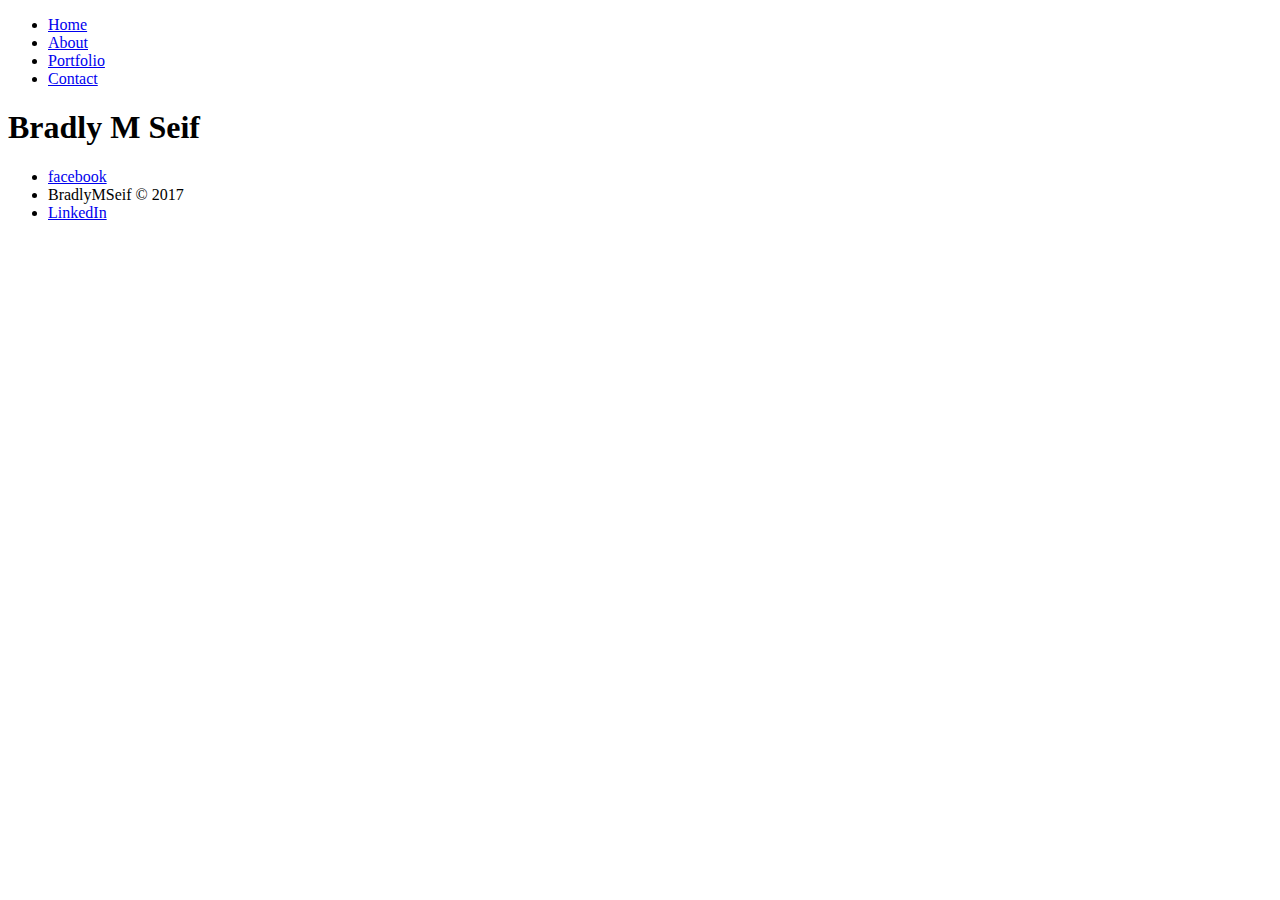
<file: contact.html>
<!DOCTYPE html>
<html>
  <head>
    <meta charset="utf-8">
    <meta name="veiwport" content="width=device-width">
    <meta name="description" content="Brad Seif">
    <meta name="keywords" content="Web Design, Nomad, Traveler,">
    <meta name="author" content="Brad Seif">
<title></title>
    <link rel="stylesheet" href="./css/style.css">
  </head>
<body>
  <header>
    <nav>
      <ul>
        <li><a href="index.html">Home</a></li>
        <li><a href="about.html">About</a></li>
        <li><a href="portfolio.html">Portfolio</a></li>
        <li><a href="contact.html">Contact</a></li>
      </ul>
    </nav>
  </header>

  <section id="showcase">
    <div class="container">
      <h1>Bradly M Seif</h1>
  </section>

  <section id="footer">
    <footer>
      <nav>
      <ul>
        <li>
          <!-- Facebook button -->
          <a href="https://www.facebook.com/brad.seif">
            <class="button"/> facebook
          </a>
        </li>

        <li>
          <a>BradlyMSeif &copy; 2017</a>
        </li>

        <li>
          <!-- LinkedIn button -->
          <a href="https://www.linkedin.com/in/bradly-seif-6462b2151/">
            <class="button"/>LinkedIn</a>
        </li>
      </ul>
      </nav>
</footer>
  </section>
</body>
</html>
</file>
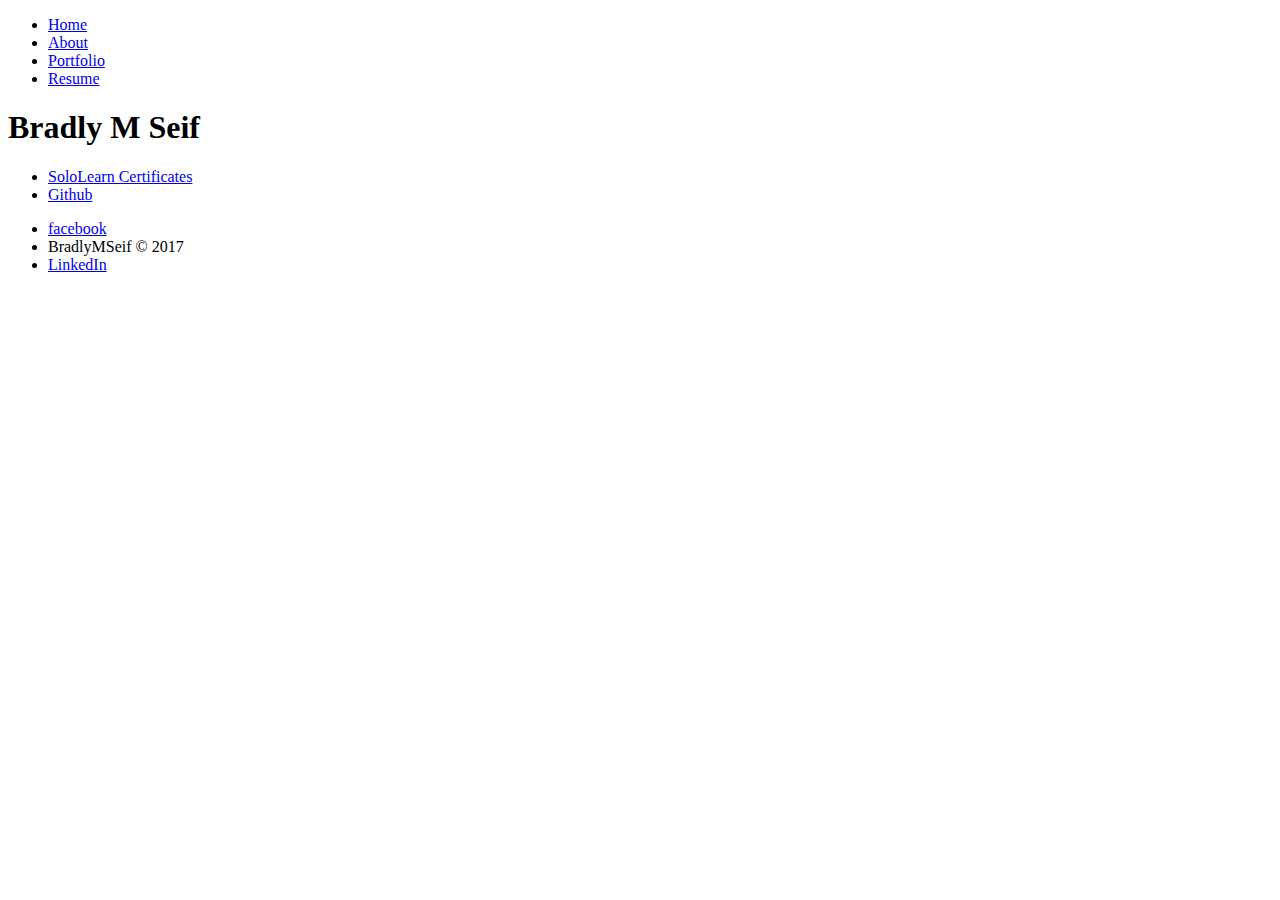
<file: portfolio.html>
<!DOCTYPE html>
<html>
  <head>
    <meta charset="utf-8">
    <meta name="veiwport" content="width=device-width">
    <meta name="description" content="Brad Seif">
    <meta name="keywords" content="Web Design, Nomad, Traveler,">
    <meta name="author" content="Brad Seif">
<title></title>
    <link rel="stylesheet" href="./css/style.css">
  </head>
<body>
  <header>
    <nav>
      <ul>
        <li><a href="index.html">Home</a></li>
        <li><a href="about.html">About</a></li>
        <li><a href="portfolio.html">Portfolio</a></li>
        <li><a href="resume.html">Resume</a></li>
      </ul>
    </nav>
  </header>

  <section id="showcase2">
    <div class="container">
      <h1>Bradly M Seif</h1>
      <ul>
        <li><a href="https://www.sololearn.com/Profile/6260421">SoloLearn Certificates</a></li>
        <li><a href="https://github.com/Rainmanjj">Github</a></li>
      </ul>
    </div>
  </section>

  <section id="footer">
    <footer>
      <nav>
      <ul>
        <li>
          <!-- Facebook button -->
          <a href="https://www.facebook.com/brad.seif">
            <class="button"/> facebook
          </a>
        </li>

        <li>
          <a>BradlyMSeif &copy; 2017</a>
        </li>

        <li>
          <!-- LinkedIn button -->
          <a href="https://www.linkedin.com/in/bradly-seif-6462b2151/">
            <class="button"/>LinkedIn</a>
        </li>
      </ul>
      </nav>
</footer>
  </section>
</body>
</html>
</file>
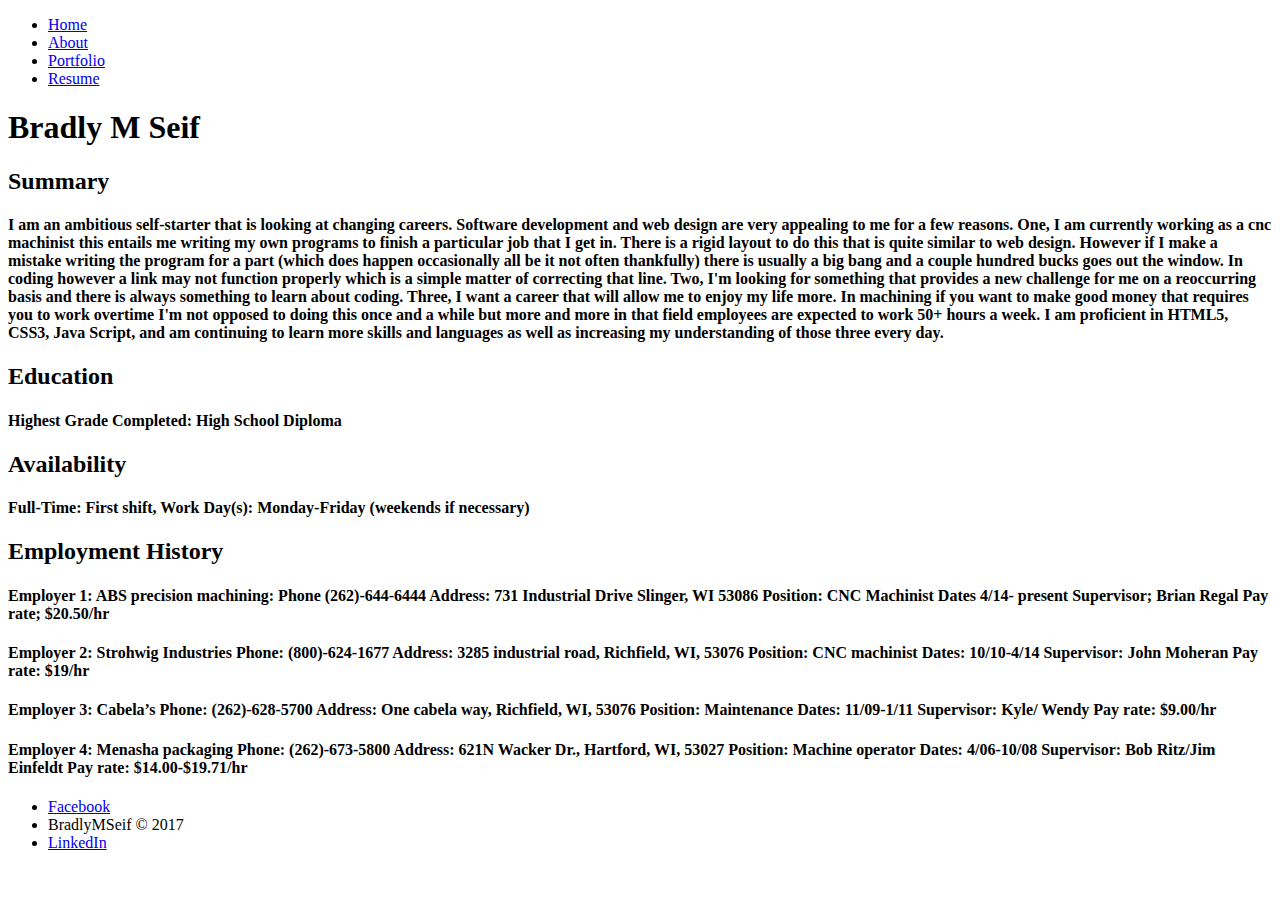
<file: resume.html>
<!DOCTYPE html>
<html>
  <head>
    <meta charset="utf-8">
    <meta name="veiwport" content="width=device-width">
    <meta name="description" content="Brad Seif">
    <meta name="keywords" content="Web Design, Nomad, Traveler,">
    <meta name="author" content="Brad Seif">
<title></title>
    <link rel="stylesheet" href="./css/style.css">
  </head>
  <body>
  <header>
    <nav>
      <ul>
        <li><a href="index.html">Home</a></li>
        <li><a href="about.html">About</a></li>
        <li><a href="portfolio.html">Portfolio</a></li>
        <li><a href="resume.html">Resume</a></li>
      </ul>
    </nav>
  </header>
  <section id="showcase1">
    <div class="container">
      <h1>Bradly M Seif</h1>
      <h2>Summary</h2>
      <h4>	I am an ambitious self-starter that is looking at changing careers. Software development and web design are very appealing to me for a few reasons. One, I am currently working as a cnc machinist this entails me writing my own programs to finish a particular job that I get in. There is a rigid layout to do this that is quite similar to web design. However if I make a mistake writing the program for a part (which does happen occasionally all be it not often thankfully) there is usually a big bang and a couple hundred bucks goes out the window. In coding however a link may not function properly which is a simple matter of correcting that line. Two, I'm looking for something that provides a new challenge for me on a reoccurring basis and there is always something to learn about coding. Three, I want a career that will allow me to enjoy my life more. In machining if you want to make good money that requires you to work overtime I'm not opposed to doing this once and a while but more and more in that field employees are expected to work 50+ hours a week. I am proficient in HTML5, CSS3, Java Script, and am continuing to learn more skills and languages as well as increasing my understanding of those three every day.
      </h4>
      <h2>Education</h2>
      <h4>Highest Grade Completed: High School Diploma</h4>
      <h2>Availability</h2>
      <h4> Full-Time: First shift, Work Day(s): Monday-Friday (weekends if necessary) </h4>
      <h2>Employment History</h2>
      <h4>Employer 1: ABS precision machining: Phone (262)-644-6444 Address: 731 Industrial Drive Slinger, WI 53086 Position: CNC Machinist Dates 4/14- present Supervisor; Brian Regal Pay rate; $20.50/hr </h4>
      <h4>Employer 2: Strohwig Industries Phone: (800)-624-1677 Address: 3285 industrial road, Richfield, WI, 53076 Position: CNC machinist Dates: 10/10-4/14 Supervisor: John Moheran Pay rate: $19/hr</h4>
      <h4> Employer 3: Cabela’s Phone: (262)-628-5700 Address: One cabela way, Richfield, WI, 53076 Position: Maintenance Dates: 11/09-1/11 Supervisor: Kyle/ Wendy Pay rate: $9.00/hr </h4>
      <h4>Employer 4: Menasha packaging Phone: (262)-673-5800 Address: 621N Wacker Dr., Hartford, WI, 53027 Position: Machine operator Dates: 4/06-10/08 Supervisor: Bob Ritz/Jim Einfeldt Pay rate: $14.00-$19.71/hr </h4>
  </section>
    <section id="footer">
      <footer>
        <nav>
        <ul>
          <li>
            <!-- Facebook button -->
            <a href="https://www.facebook.com/brad.seif">
              <class="button"/> Facebook
            </a>
          </li>

          <li>
            <a>BradlyMSeif &copy; 2017</a>
          </li>

          <li>
            <!-- LinkedIn button -->
            <a href="https://www.linkedin.com/in/bradly-seif-6462b2151/">
              <class="button"/>LinkedIn</a>
          </li>
        </ul>
        </nav>
  </footer>
    </section>
  </body>
  </html>
</file>
<file: css/style.css>
/* Global */


/* Jumbotron */

.jumbotron{
  min-height: 800px;
  background: url("../img/cover1.jpg") no-repeat center;
  background-size: cover;
  -webkit-background-size: cover;
  -moz-background-size: cover;
  -o-background-size: cover;
  background-size: cover;
  color: white;
  font-family: Impact, Charcoal, sans-serif;
}
</file>
